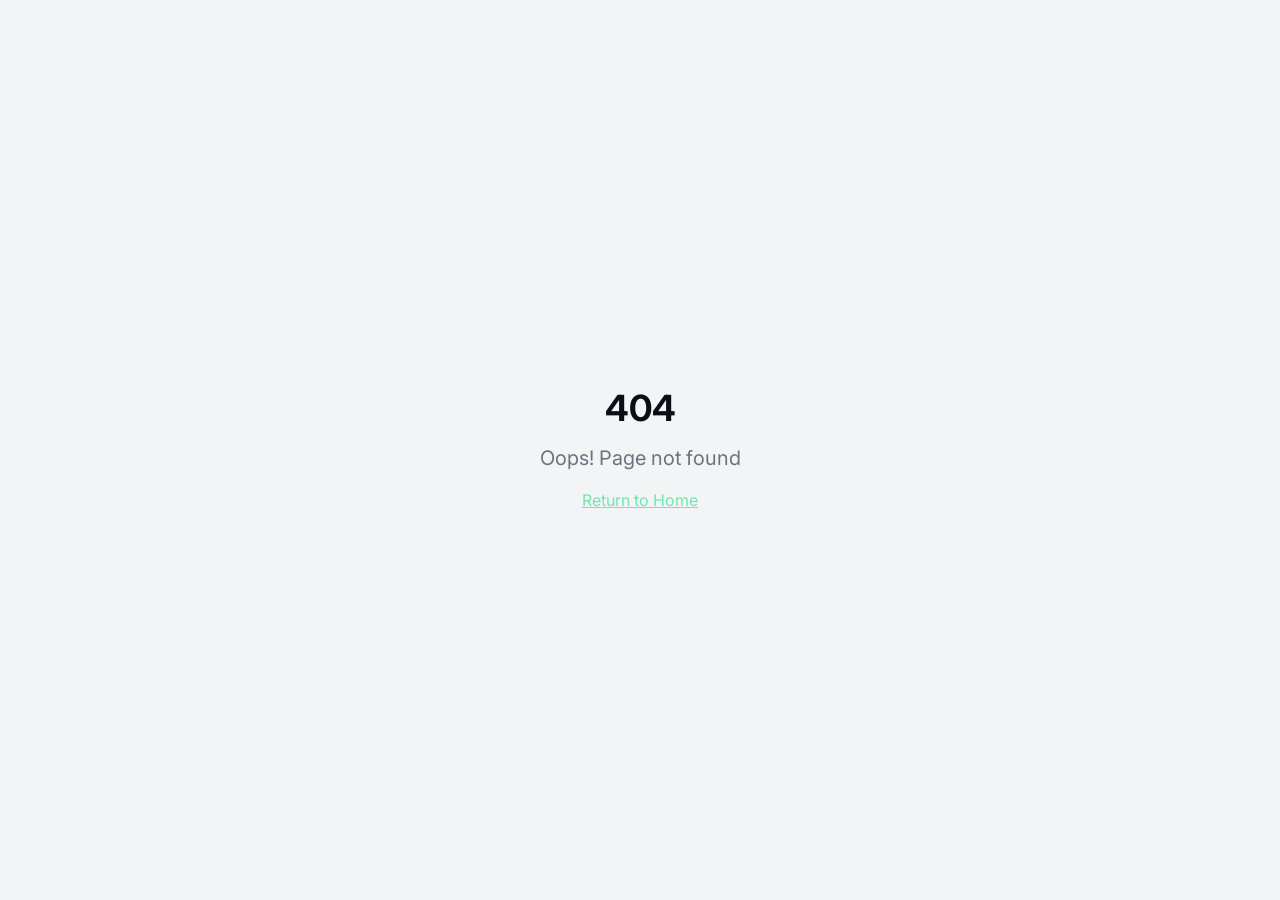
<file: index.html>
<!doctype html>
<html lang="en">
  <head>
    <meta charset="UTF-8" />
    <meta name="viewport" content="width=device-width, initial-scale=1.0" />
    <link rel="icon" type="image/png" href="/favicon.png" />
    <title>Contriqx AI - Trusted AI Solutions</title>
    <meta name="description" content="Contriqx AI is your trusted AI-first service company. We offer consultation, implementation, and training for responsible AI solutions." />
    <meta name="author" content="Contriqx AI" />

    <meta property="og:title" content="Contriqx AI - Trusted AI Solutions" />
    <meta property="og:description" content="Your AI-first service partner for consultation, implementation, and training." />
    <meta property="og:type" content="website" />
    <meta property="og:image" content="/favicon.png" />
    <meta property="og:url" content="https://contriqx-ai-hub.lovable.app" />

    <meta name="twitter:card" content="summary_large_image" />
    <meta name="twitter:site" content="@ContriqxAI" />
    <meta name="twitter:image" content="/favicon.png" />
    <script type="module" crossorigin src="/assets/index-BVtnJtMd.js"></script>
    <link rel="stylesheet" crossorigin href="/assets/index-Dcm9pDXP.css">
  </head>

  <body>
    <div id="root"></div>
  </body>
</html>
</file>
<file: assets/index-Dcm9pDXP.css>
@import"https://fonts.googleapis.com/css2?family=Inter:wght@300;400;500;600;700&display=swap";*,:before,:after{--tw-border-spacing-x: 0;--tw-border-spacing-y: 0;--tw-translate-x: 0;--tw-translate-y: 0;--tw-rotate: 0;--tw-skew-x: 0;--tw-skew-y: 0;--tw-scale-x: 1;--tw-scale-y: 1;--tw-pan-x: ;--tw-pan-y: ;--tw-pinch-zoom: ;--tw-scroll-snap-strictness: proximity;--tw-gradient-from-position: ;--tw-gradient-via-position: ;--tw-gradient-to-position: ;--tw-ordinal: ;--tw-slashed-zero: ;--tw-numeric-figure: ;--tw-numeric-spacing: ;--tw-numeric-fraction: ;--tw-ring-inset: ;--tw-ring-offset-width: 0px;--tw-ring-offset-color: #fff;--tw-ring-color: rgb(59 130 246 / .5);--tw-ring-offset-shadow: 0 0 #0000;--tw-ring-shadow: 0 0 #0000;--tw-shadow: 0 0 #0000;--tw-shadow-colored: 0 0 #0000;--tw-blur: ;--tw-brightness: ;--tw-contrast: ;--tw-grayscale: ;--tw-hue-rotate: ;--tw-invert: ;--tw-saturate: ;--tw-sepia: ;--tw-drop-shadow: ;--tw-backdrop-blur: ;--tw-backdrop-brightness: ;--tw-backdrop-contrast: ;--tw-backdrop-grayscale: ;--tw-backdrop-hue-rotate: ;--tw-backdrop-invert: ;--tw-backdrop-opacity: ;--tw-backdrop-saturate: ;--tw-backdrop-sepia: ;--tw-contain-size: ;--tw-contain-layout: ;--tw-contain-paint: ;--tw-contain-style: }::backdrop{--tw-border-spacing-x: 0;--tw-border-spacing-y: 0;--tw-translate-x: 0;--tw-translate-y: 0;--tw-rotate: 0;--tw-skew-x: 0;--tw-skew-y: 0;--tw-scale-x: 1;--tw-scale-y: 1;--tw-pan-x: ;--tw-pan-y: ;--tw-pinch-zoom: ;--tw-scroll-snap-strictness: proximity;--tw-gradient-from-position: ;--tw-gradient-via-position: ;--tw-gradient-to-position: ;--tw-ordinal: ;--tw-slashed-zero: ;--tw-numeric-figure: ;--tw-numeric-spacing: ;--tw-numeric-fraction: ;--tw-ring-inset: ;--tw-ring-offset-width: 0px;--tw-ring-offset-color: #fff;--tw-ring-color: rgb(59 130 246 / .5);--tw-ring-offset-shadow: 0 0 #0000;--tw-ring-shadow: 0 0 #0000;--tw-shadow: 0 0 #0000;--tw-shadow-colored: 0 0 #0000;--tw-blur: ;--tw-brightness: ;--tw-contrast: ;--tw-grayscale: ;--tw-hue-rotate: ;--tw-invert: ;--tw-saturate: ;--tw-sepia: ;--tw-drop-shadow: ;--tw-backdrop-blur: ;--tw-backdrop-brightness: ;--tw-backdrop-contrast: ;--tw-backdrop-grayscale: ;--tw-backdrop-hue-rotate: ;--tw-backdrop-invert: ;--tw-backdrop-opacity: ;--tw-backdrop-saturate: ;--tw-backdrop-sepia: ;--tw-contain-size: ;--tw-contain-layout: ;--tw-contain-paint: ;--tw-contain-style: }*,:before,:after{box-sizing:border-box;border-width:0;border-style:solid;border-color:#e5e7eb}:before,:after{--tw-content: ""}html,:host{line-height:1.5;-webkit-text-size-adjust:100%;-moz-tab-size:4;-o-tab-size:4;tab-size:4;font-family:Inter,system-ui,sans-serif;font-feature-settings:normal;font-variation-settings:normal;-webkit-tap-highlight-color:transparent}body{margin:0;line-height:inherit}hr{height:0;color:inherit;border-top-width:1px}abbr:where([title]){-webkit-text-decoration:underline dotted;text-decoration:underline dotted}h1,h2,h3,h4,h5,h6{font-size:inherit;font-weight:inherit}a{color:inherit;text-decoration:inherit}b,strong{font-weight:bolder}code,kbd,samp,pre{font-family:ui-monospace,SFMono-Regular,Menlo,Monaco,Consolas,Liberation Mono,Courier New,monospace;font-feature-settings:normal;font-variation-settings:normal;font-size:1em}small{font-size:80%}sub,sup{font-size:75%;line-height:0;position:relative;vertical-align:baseline}sub{bottom:-.25em}sup{top:-.5em}table{text-indent:0;border-color:inherit;border-collapse:collapse}button,input,optgroup,select,textarea{font-family:inherit;font-feature-settings:inherit;font-variation-settings:inherit;font-size:100%;font-weight:inherit;line-height:inherit;letter-spacing:inherit;color:inherit;margin:0;padding:0}button,select{text-transform:none}button,input:where([type=button]),input:where([type=reset]),input:where([type=submit]){-webkit-appearance:button;background-color:transparent;background-image:none}:-moz-focusring{outline:auto}:-moz-ui-invalid{box-shadow:none}progress{vertical-align:baseline}::-webkit-inner-spin-button,::-webkit-outer-spin-button{height:auto}[type=search]{-webkit-appearance:textfield;outline-offset:-2px}::-webkit-search-decoration{-webkit-appearance:none}::-webkit-file-upload-button{-webkit-appearance:button;font:inherit}summary{display:list-item}blockquote,dl,dd,h1,h2,h3,h4,h5,h6,hr,figure,p,pre{margin:0}fieldset{margin:0;padding:0}legend{padding:0}ol,ul,menu{list-style:none;margin:0;padding:0}dialog{padding:0}textarea{resize:vertical}input::-moz-placeholder,textarea::-moz-placeholder{opacity:1;color:#9ca3af}input::placeholder,textarea::placeholder{opacity:1;color:#9ca3af}button,[role=button]{cursor:pointer}:disabled{cursor:default}img,svg,video,canvas,audio,iframe,embed,object{display:block;vertical-align:middle}img,video{max-width:100%;height:auto}[hidden]:where(:not([hidden=until-found])){display:none}:root{--background: 0 0% 100%;--foreground: 220 30% 6%;--card: 0 0% 100%;--card-foreground: 220 30% 6%;--popover: 0 0% 100%;--popover-foreground: 220 30% 6%;--primary: 151 72% 67%;--primary-foreground: 220 30% 6%;--secondary: 251 100% 68%;--secondary-foreground: 0 0% 100%;--muted: 220 14% 96%;--muted-foreground: 220 9% 46%;--accent: 166 76% 85%;--accent-foreground: 220 30% 6%;--destructive: 0 84% 60%;--destructive-foreground: 0 0% 100%;--border: 220 13% 91%;--input: 220 13% 91%;--ring: 151 72% 67%;--radius: .75rem;--navy: 220 30% 6%;--navy-light: 220 26% 14%;--slate: 220 9% 46%;--mint: 151 72% 67%;--mint-glow: 151 80% 75%;--purple: 251 100% 68%;--purple-glow: 251 100% 75%;--lavender: 260 60% 90%;--surface: 220 20% 98%;--gradient-hero: linear-gradient(135deg, hsl(220 30% 6%) 0%, hsl(220 26% 14%) 100%);--gradient-accent: linear-gradient(135deg, hsl(151 72% 67%) 0%, hsl(166 76% 85%) 100%);--gradient-text: linear-gradient(135deg, hsl(151 72% 67%) 0%, hsl(251 100% 68%) 100%);--shadow-sm: 0 1px 2px 0 hsl(220 30% 6% / .05);--shadow-md: 0 4px 6px -1px hsl(220 30% 6% / .1);--shadow-lg: 0 10px 25px -5px hsl(220 30% 6% / .1);--shadow-glow: 0 0 40px hsl(151 72% 67% / .2);--sidebar-background: 0 0% 98%;--sidebar-foreground: 220 30% 6%;--sidebar-primary: 151 72% 67%;--sidebar-primary-foreground: 220 30% 6%;--sidebar-accent: 240 4.8% 95.9%;--sidebar-accent-foreground: 220 30% 6%;--sidebar-border: 220 13% 91%;--sidebar-ring: 151 72% 67%}.dark{--background: 220 30% 6%;--foreground: 151 72% 67%;--card: 220 30% 8%;--card-foreground: 151 72% 67%;--popover: 220 30% 8%;--popover-foreground: 151 72% 67%;--primary: 151 72% 67%;--primary-foreground: 220 30% 6%;--secondary: 251 100% 68%;--secondary-foreground: 0 0% 100%;--muted: 220 26% 14%;--muted-foreground: 220 9% 60%;--accent: 166 76% 85%;--accent-foreground: 220 30% 6%;--destructive: 0 62% 30%;--destructive-foreground: 0 0% 100%;--border: 220 26% 18%;--input: 220 26% 18%;--ring: 151 72% 67%;--sidebar-background: 220 30% 8%;--sidebar-foreground: 220 14% 96%;--sidebar-primary: 151 72% 67%;--sidebar-primary-foreground: 220 30% 6%;--sidebar-accent: 220 26% 14%;--sidebar-accent-foreground: 220 14% 96%;--sidebar-border: 220 26% 18%;--sidebar-ring: 151 72% 67%}*{border-color:hsl(var(--border))}html{scroll-behavior:smooth}body{background-color:hsl(var(--background));font-family:Inter,system-ui,sans-serif;color:hsl(var(--foreground));-webkit-font-smoothing:antialiased;-moz-osx-font-smoothing:grayscale;font-family:Inter,sans-serif}.container{width:100%;margin-right:auto;margin-left:auto;padding-right:2rem;padding-left:2rem}@media (min-width: 1400px){.container{max-width:1400px}}.sr-only{position:absolute;width:1px;height:1px;padding:0;margin:-1px;overflow:hidden;clip:rect(0,0,0,0);white-space:nowrap;border-width:0}.pointer-events-none{pointer-events:none}.pointer-events-auto{pointer-events:auto}.visible{visibility:visible}.invisible{visibility:hidden}.fixed{position:fixed}.absolute{position:absolute}.relative{position:relative}.inset-0{top:0;right:0;bottom:0;left:0}.inset-x-0{left:0;right:0}.inset-y-0{top:0;bottom:0}.-bottom-12{bottom:-3rem}.-left-12{left:-3rem}.-right-12{right:-3rem}.-top-12{top:-3rem}.bottom-0{bottom:0}.bottom-1\/4{bottom:25%}.left-0{left:0}.left-1{left:.25rem}.left-1\/2{left:50%}.left-1\/4{left:25%}.left-2{left:.5rem}.left-\[50\%\]{left:50%}.right-0{right:0}.right-1{right:.25rem}.right-1\/4{right:25%}.right-2{right:.5rem}.right-3{right:.75rem}.right-4{right:1rem}.top-0{top:0}.top-1\.5{top:.375rem}.top-1\/2{top:50%}.top-1\/4{top:25%}.top-2{top:.5rem}.top-3\.5{top:.875rem}.top-4{top:1rem}.top-\[1px\]{top:1px}.top-\[50\%\]{top:50%}.top-\[60\%\]{top:60%}.top-full{top:100%}.z-10{z-index:10}.z-20{z-index:20}.z-50{z-index:50}.z-\[100\]{z-index:100}.z-\[1\]{z-index:1}.-mx-1{margin-left:-.25rem;margin-right:-.25rem}.mx-2{margin-left:.5rem;margin-right:.5rem}.mx-3\.5{margin-left:.875rem;margin-right:.875rem}.mx-auto{margin-left:auto;margin-right:auto}.my-0\.5{margin-top:.125rem;margin-bottom:.125rem}.my-1{margin-top:.25rem;margin-bottom:.25rem}.-ml-2{margin-left:-.5rem}.-ml-4{margin-left:-1rem}.-mt-4{margin-top:-1rem}.mb-1{margin-bottom:.25rem}.mb-10{margin-bottom:2.5rem}.mb-12{margin-bottom:3rem}.mb-16{margin-bottom:4rem}.mb-2{margin-bottom:.5rem}.mb-3{margin-bottom:.75rem}.mb-4{margin-bottom:1rem}.mb-6{margin-bottom:1.5rem}.mb-8{margin-bottom:2rem}.ml-1{margin-left:.25rem}.ml-2{margin-left:.5rem}.ml-auto{margin-left:auto}.mr-2{margin-right:.5rem}.mt-1\.5{margin-top:.375rem}.mt-12{margin-top:3rem}.mt-2{margin-top:.5rem}.mt-20{margin-top:5rem}.mt-24{margin-top:6rem}.mt-3{margin-top:.75rem}.mt-4{margin-top:1rem}.mt-6{margin-top:1.5rem}.mt-8{margin-top:2rem}.mt-auto{margin-top:auto}.block{display:block}.inline-block{display:inline-block}.flex{display:flex}.inline-flex{display:inline-flex}.table{display:table}.grid{display:grid}.hidden{display:none}.aspect-square{aspect-ratio:1 / 1}.aspect-video{aspect-ratio:16 / 9}.size-4{width:1rem;height:1rem}.h-1\.5{height:.375rem}.h-10{height:2.5rem}.h-11{height:2.75rem}.h-12{height:3rem}.h-14{height:3.5rem}.h-16{height:4rem}.h-2{height:.5rem}.h-2\.5{height:.625rem}.h-3{height:.75rem}.h-3\.5{height:.875rem}.h-32{height:8rem}.h-4{height:1rem}.h-5{height:1.25rem}.h-6{height:1.5rem}.h-64{height:16rem}.h-7{height:1.75rem}.h-8{height:2rem}.h-80{height:20rem}.h-9{height:2.25rem}.h-\[1px\]{height:1px}.h-\[30px\]{height:30px}.h-\[40px\]{height:40px}.h-\[var\(--radix-navigation-menu-viewport-height\)\]{height:var(--radix-navigation-menu-viewport-height)}.h-\[var\(--radix-select-trigger-height\)\]{height:var(--radix-select-trigger-height)}.h-auto{height:auto}.h-full{height:100%}.h-px{height:1px}.h-svh{height:100svh}.max-h-96{max-height:24rem}.max-h-\[300px\]{max-height:300px}.max-h-screen{max-height:100vh}.min-h-0{min-height:0px}.min-h-\[70vh\]{min-height:70vh}.min-h-\[80px\]{min-height:80px}.min-h-screen{min-height:100vh}.min-h-svh{min-height:100svh}.w-0{width:0px}.w-1{width:.25rem}.w-1\.5{width:.375rem}.w-10{width:2.5rem}.w-11{width:2.75rem}.w-12{width:3rem}.w-14{width:3.5rem}.w-2{width:.5rem}.w-2\.5{width:.625rem}.w-3{width:.75rem}.w-3\.5{width:.875rem}.w-3\/4{width:75%}.w-4{width:1rem}.w-5{width:1.25rem}.w-6{width:1.5rem}.w-64{width:16rem}.w-7{width:1.75rem}.w-72{width:18rem}.w-8{width:2rem}.w-80{width:20rem}.w-9{width:2.25rem}.w-\[--sidebar-width\]{width:var(--sidebar-width)}.w-\[100px\]{width:100px}.w-\[1px\]{width:1px}.w-auto{width:auto}.w-full{width:100%}.w-max{width:-moz-max-content;width:max-content}.w-px{width:1px}.min-w-0{min-width:0px}.min-w-5{min-width:1.25rem}.min-w-\[12rem\]{min-width:12rem}.min-w-\[8rem\]{min-width:8rem}.min-w-\[var\(--radix-select-trigger-width\)\]{min-width:var(--radix-select-trigger-width)}.max-w-2xl{max-width:42rem}.max-w-3xl{max-width:48rem}.max-w-4xl{max-width:56rem}.max-w-5xl{max-width:64rem}.max-w-7xl{max-width:80rem}.max-w-\[--skeleton-width\]{max-width:var(--skeleton-width)}.max-w-lg{max-width:32rem}.max-w-max{max-width:-moz-max-content;max-width:max-content}.max-w-xl{max-width:36rem}.flex-1{flex:1 1 0%}.flex-shrink-0,.shrink-0{flex-shrink:0}.grow{flex-grow:1}.grow-0{flex-grow:0}.basis-full{flex-basis:100%}.caption-bottom{caption-side:bottom}.border-collapse{border-collapse:collapse}.-translate-x-1\/2{--tw-translate-x: -50%;transform:translate(var(--tw-translate-x),var(--tw-translate-y)) rotate(var(--tw-rotate)) skew(var(--tw-skew-x)) skewY(var(--tw-skew-y)) scaleX(var(--tw-scale-x)) scaleY(var(--tw-scale-y))}.-translate-x-px{--tw-translate-x: -1px;transform:translate(var(--tw-translate-x),var(--tw-translate-y)) rotate(var(--tw-rotate)) skew(var(--tw-skew-x)) skewY(var(--tw-skew-y)) scaleX(var(--tw-scale-x)) scaleY(var(--tw-scale-y))}.-translate-y-1\/2{--tw-translate-y: -50%;transform:translate(var(--tw-translate-x),var(--tw-translate-y)) rotate(var(--tw-rotate)) skew(var(--tw-skew-x)) skewY(var(--tw-skew-y)) scaleX(var(--tw-scale-x)) scaleY(var(--tw-scale-y))}.translate-x-\[-50\%\]{--tw-translate-x: -50%;transform:translate(var(--tw-translate-x),var(--tw-translate-y)) rotate(var(--tw-rotate)) skew(var(--tw-skew-x)) skewY(var(--tw-skew-y)) scaleX(var(--tw-scale-x)) scaleY(var(--tw-scale-y))}.translate-x-px{--tw-translate-x: 1px;transform:translate(var(--tw-translate-x),var(--tw-translate-y)) rotate(var(--tw-rotate)) skew(var(--tw-skew-x)) skewY(var(--tw-skew-y)) scaleX(var(--tw-scale-x)) scaleY(var(--tw-scale-y))}.translate-y-\[-50\%\]{--tw-translate-y: -50%;transform:translate(var(--tw-translate-x),var(--tw-translate-y)) rotate(var(--tw-rotate)) skew(var(--tw-skew-x)) skewY(var(--tw-skew-y)) scaleX(var(--tw-scale-x)) scaleY(var(--tw-scale-y))}.rotate-45{--tw-rotate: 45deg;transform:translate(var(--tw-translate-x),var(--tw-translate-y)) rotate(var(--tw-rotate)) skew(var(--tw-skew-x)) skewY(var(--tw-skew-y)) scaleX(var(--tw-scale-x)) scaleY(var(--tw-scale-y))}.rotate-90{--tw-rotate: 90deg;transform:translate(var(--tw-translate-x),var(--tw-translate-y)) rotate(var(--tw-rotate)) skew(var(--tw-skew-x)) skewY(var(--tw-skew-y)) scaleX(var(--tw-scale-x)) scaleY(var(--tw-scale-y))}.transform{transform:translate(var(--tw-translate-x),var(--tw-translate-y)) rotate(var(--tw-rotate)) skew(var(--tw-skew-x)) skewY(var(--tw-skew-y)) scaleX(var(--tw-scale-x)) scaleY(var(--tw-scale-y))}@keyframes pulse{50%{opacity:.5}}.animate-pulse{animation:pulse 2s cubic-bezier(.4,0,.6,1) infinite}@keyframes spin{to{transform:rotate(360deg)}}.animate-spin{animation:spin 1s linear infinite}.cursor-default{cursor:default}.cursor-pointer{cursor:pointer}.touch-none{touch-action:none}.select-none{-webkit-user-select:none;-moz-user-select:none;user-select:none}.resize-none{resize:none}.list-inside{list-style-position:inside}.list-decimal{list-style-type:decimal}.list-disc{list-style-type:disc}.list-none{list-style-type:none}.flex-row{flex-direction:row}.flex-col{flex-direction:column}.flex-col-reverse{flex-direction:column-reverse}.flex-wrap{flex-wrap:wrap}.items-start{align-items:flex-start}.items-end{align-items:flex-end}.items-center{align-items:center}.items-stretch{align-items:stretch}.justify-center{justify-content:center}.justify-between{justify-content:space-between}.gap-1{gap:.25rem}.gap-1\.5{gap:.375rem}.gap-16{gap:4rem}.gap-2{gap:.5rem}.gap-3{gap:.75rem}.gap-4{gap:1rem}.gap-5{gap:1.25rem}.gap-6{gap:1.5rem}.gap-8{gap:2rem}.space-x-1>:not([hidden])~:not([hidden]){--tw-space-x-reverse: 0;margin-right:calc(.25rem * var(--tw-space-x-reverse));margin-left:calc(.25rem * calc(1 - var(--tw-space-x-reverse)))}.space-x-4>:not([hidden])~:not([hidden]){--tw-space-x-reverse: 0;margin-right:calc(1rem * var(--tw-space-x-reverse));margin-left:calc(1rem * calc(1 - var(--tw-space-x-reverse)))}.space-y-1>:not([hidden])~:not([hidden]){--tw-space-y-reverse: 0;margin-top:calc(.25rem * calc(1 - var(--tw-space-y-reverse)));margin-bottom:calc(.25rem * var(--tw-space-y-reverse))}.space-y-1\.5>:not([hidden])~:not([hidden]){--tw-space-y-reverse: 0;margin-top:calc(.375rem * calc(1 - var(--tw-space-y-reverse)));margin-bottom:calc(.375rem * var(--tw-space-y-reverse))}.space-y-16>:not([hidden])~:not([hidden]){--tw-space-y-reverse: 0;margin-top:calc(4rem * calc(1 - var(--tw-space-y-reverse)));margin-bottom:calc(4rem * var(--tw-space-y-reverse))}.space-y-2>:not([hidden])~:not([hidden]){--tw-space-y-reverse: 0;margin-top:calc(.5rem * calc(1 - var(--tw-space-y-reverse)));margin-bottom:calc(.5rem * var(--tw-space-y-reverse))}.space-y-3>:not([hidden])~:not([hidden]){--tw-space-y-reverse: 0;margin-top:calc(.75rem * calc(1 - var(--tw-space-y-reverse)));margin-bottom:calc(.75rem * var(--tw-space-y-reverse))}.space-y-4>:not([hidden])~:not([hidden]){--tw-space-y-reverse: 0;margin-top:calc(1rem * calc(1 - var(--tw-space-y-reverse)));margin-bottom:calc(1rem * var(--tw-space-y-reverse))}.space-y-6>:not([hidden])~:not([hidden]){--tw-space-y-reverse: 0;margin-top:calc(1.5rem * calc(1 - var(--tw-space-y-reverse)));margin-bottom:calc(1.5rem * var(--tw-space-y-reverse))}.overflow-auto{overflow:auto}.overflow-hidden{overflow:hidden}.overflow-y-auto{overflow-y:auto}.overflow-x-hidden{overflow-x:hidden}.whitespace-nowrap{white-space:nowrap}.break-words{overflow-wrap:break-word}.rounded-2xl{border-radius:1rem}.rounded-\[2px\]{border-radius:2px}.rounded-\[inherit\]{border-radius:inherit}.rounded-full{border-radius:9999px}.rounded-lg{border-radius:var(--radius)}.rounded-md{border-radius:calc(var(--radius) - 2px)}.rounded-sm{border-radius:calc(var(--radius) - 4px)}.rounded-xl{border-radius:.75rem}.rounded-t-\[10px\]{border-top-left-radius:10px;border-top-right-radius:10px}.rounded-tl-sm{border-top-left-radius:calc(var(--radius) - 4px)}.border{border-width:1px}.border-0{border-width:0px}.border-2{border-width:2px}.border-\[1\.5px\]{border-width:1.5px}.border-y{border-top-width:1px;border-bottom-width:1px}.border-b{border-bottom-width:1px}.border-l{border-left-width:1px}.border-l-2{border-left-width:2px}.border-r{border-right-width:1px}.border-t{border-top-width:1px}.border-dashed{border-style:dashed}.border-\[--color-border\]{border-color:var(--color-border)}.border-border{border-color:hsl(var(--border))}.border-border\/50{border-color:hsl(var(--border) / .5)}.border-destructive{border-color:hsl(var(--destructive))}.border-destructive\/50{border-color:hsl(var(--destructive) / .5)}.border-green-500\/20{border-color:#22c55e33}.border-input{border-color:hsl(var(--input))}.border-navy{border-color:hsl(var(--navy))}.border-primary{border-color:hsl(var(--primary))}.border-sidebar-border{border-color:hsl(var(--sidebar-border))}.border-transparent{border-color:transparent}.border-white{--tw-border-opacity: 1;border-color:rgb(255 255 255 / var(--tw-border-opacity, 1))}.border-white\/10{border-color:#ffffff1a}.border-l-transparent{border-left-color:transparent}.border-t-transparent{border-top-color:transparent}.bg-\[\#0f172a\]{--tw-bg-opacity: 1;background-color:rgb(15 23 42 / var(--tw-bg-opacity, 1))}.bg-\[--color-bg\]{background-color:var(--color-bg)}.bg-accent{background-color:hsl(var(--accent))}.bg-background{background-color:hsl(var(--background))}.bg-black{--tw-bg-opacity: 1;background-color:rgb(0 0 0 / var(--tw-bg-opacity, 1))}.bg-black\/80{background-color:#000c}.bg-border{background-color:hsl(var(--border))}.bg-card{background-color:hsl(var(--card))}.bg-destructive{background-color:hsl(var(--destructive))}.bg-foreground{background-color:hsl(var(--foreground))}.bg-green-500\/10{background-color:#22c55e1a}.bg-mint{background-color:hsl(var(--mint))}.bg-mint\/15{background-color:hsl(var(--mint) / .15)}.bg-muted{background-color:hsl(var(--muted))}.bg-muted\/30{background-color:hsl(var(--muted) / .3)}.bg-muted\/50{background-color:hsl(var(--muted) / .5)}.bg-navy{background-color:hsl(var(--navy))}.bg-popover{background-color:hsl(var(--popover))}.bg-primary{background-color:hsl(var(--primary))}.bg-secondary{background-color:hsl(var(--secondary))}.bg-sidebar{background-color:hsl(var(--sidebar-background))}.bg-sidebar-border{background-color:hsl(var(--sidebar-border))}.bg-surface{background-color:hsl(var(--surface))}.bg-transparent{background-color:transparent}.bg-white{--tw-bg-opacity: 1;background-color:rgb(255 255 255 / var(--tw-bg-opacity, 1))}.bg-gradient-to-t{background-image:linear-gradient(to top,var(--tw-gradient-stops))}.from-background{--tw-gradient-from: hsl(var(--background)) var(--tw-gradient-from-position);--tw-gradient-to: hsl(var(--background) / 0) var(--tw-gradient-to-position);--tw-gradient-stops: var(--tw-gradient-from), var(--tw-gradient-to)}.to-transparent{--tw-gradient-to: transparent var(--tw-gradient-to-position)}.fill-current{fill:currentColor}.p-0{padding:0}.p-1{padding:.25rem}.p-2{padding:.5rem}.p-3{padding:.75rem}.p-4{padding:1rem}.p-6{padding:1.5rem}.p-8{padding:2rem}.p-\[1px\]{padding:1px}.px-1{padding-left:.25rem;padding-right:.25rem}.px-10{padding-left:2.5rem;padding-right:2.5rem}.px-2{padding-left:.5rem;padding-right:.5rem}.px-2\.5{padding-left:.625rem;padding-right:.625rem}.px-3{padding-left:.75rem;padding-right:.75rem}.px-4{padding-left:1rem;padding-right:1rem}.px-5{padding-left:1.25rem;padding-right:1.25rem}.px-6{padding-left:1.5rem;padding-right:1.5rem}.px-8{padding-left:2rem;padding-right:2rem}.py-0\.5{padding-top:.125rem;padding-bottom:.125rem}.py-1{padding-top:.25rem;padding-bottom:.25rem}.py-1\.5{padding-top:.375rem;padding-bottom:.375rem}.py-12{padding-top:3rem;padding-bottom:3rem}.py-16{padding-top:4rem;padding-bottom:4rem}.py-2{padding-top:.5rem;padding-bottom:.5rem}.py-20{padding-top:5rem;padding-bottom:5rem}.py-24{padding-top:6rem;padding-bottom:6rem}.py-3{padding-top:.75rem;padding-bottom:.75rem}.py-4{padding-top:1rem;padding-bottom:1rem}.py-6{padding-top:1.5rem;padding-bottom:1.5rem}.pb-3{padding-bottom:.75rem}.pb-4{padding-bottom:1rem}.pl-2\.5{padding-left:.625rem}.pl-4{padding-left:1rem}.pl-6{padding-left:1.5rem}.pl-8{padding-left:2rem}.pr-2{padding-right:.5rem}.pr-2\.5{padding-right:.625rem}.pr-8{padding-right:2rem}.pt-0{padding-top:0}.pt-1{padding-top:.25rem}.pt-16{padding-top:4rem}.pt-3{padding-top:.75rem}.pt-4{padding-top:1rem}.text-left{text-align:left}.text-center{text-align:center}.align-middle{vertical-align:middle}.font-mono{font-family:ui-monospace,SFMono-Regular,Menlo,Monaco,Consolas,Liberation Mono,Courier New,monospace}.text-2xl{font-size:1.5rem;line-height:2rem}.text-3xl{font-size:1.875rem;line-height:2.25rem}.text-4xl{font-size:2.25rem;line-height:2.5rem}.text-\[0\.8rem\]{font-size:.8rem}.text-base{font-size:1rem;line-height:1.5rem}.text-lg{font-size:1.125rem;line-height:1.75rem}.text-sm{font-size:.875rem;line-height:1.25rem}.text-xl{font-size:1.25rem;line-height:1.75rem}.text-xs{font-size:.75rem;line-height:1rem}.font-bold{font-weight:700}.font-extrabold{font-weight:800}.font-medium{font-weight:500}.font-normal{font-weight:400}.font-semibold{font-weight:600}.uppercase{text-transform:uppercase}.italic{font-style:italic}.tabular-nums{--tw-numeric-spacing: tabular-nums;font-variant-numeric:var(--tw-ordinal) var(--tw-slashed-zero) var(--tw-numeric-figure) var(--tw-numeric-spacing) var(--tw-numeric-fraction)}.leading-none{line-height:1}.leading-relaxed{line-height:1.625}.leading-tight{line-height:1.25}.tracking-tight{letter-spacing:-.025em}.tracking-wide{letter-spacing:.025em}.tracking-widest{letter-spacing:.1em}.text-\[\#531E6F\]{--tw-text-opacity: 1;color:rgb(83 30 111 / var(--tw-text-opacity, 1))}.text-accent-foreground{color:hsl(var(--accent-foreground))}.text-black{--tw-text-opacity: 1;color:rgb(0 0 0 / var(--tw-text-opacity, 1))}.text-card-foreground{color:hsl(var(--card-foreground))}.text-current{color:currentColor}.text-destructive{color:hsl(var(--destructive))}.text-destructive-foreground{color:hsl(var(--destructive-foreground))}.text-foreground{color:hsl(var(--foreground))}.text-foreground\/50{color:hsl(var(--foreground) / .5)}.text-foreground\/70{color:hsl(var(--foreground) / .7)}.text-foreground\/80{color:hsl(var(--foreground) / .8)}.text-green-500{--tw-text-opacity: 1;color:rgb(34 197 94 / var(--tw-text-opacity, 1))}.text-muted-foreground{color:hsl(var(--muted-foreground))}.text-muted-foreground\/70{color:hsl(var(--muted-foreground) / .7)}.text-navy{color:hsl(var(--navy))}.text-popover-foreground{color:hsl(var(--popover-foreground))}.text-primary{color:hsl(var(--primary))}.text-primary-foreground{color:hsl(var(--primary-foreground))}.text-primary-foreground\/80{color:hsl(var(--primary-foreground) / .8)}.text-secondary-foreground{color:hsl(var(--secondary-foreground))}.text-sidebar-foreground{color:hsl(var(--sidebar-foreground))}.text-sidebar-foreground\/70{color:hsl(var(--sidebar-foreground) / .7)}.text-white{--tw-text-opacity: 1;color:rgb(255 255 255 / var(--tw-text-opacity, 1))}.text-white\/80{color:#fffc}.underline{text-decoration-line:underline}.underline-offset-4{text-underline-offset:4px}.opacity-0{opacity:0}.opacity-50{opacity:.5}.opacity-60{opacity:.6}.opacity-70{opacity:.7}.opacity-90{opacity:.9}.opacity-\[0\.02\]{opacity:.02}.shadow-\[0_0_0_1px_hsl\(var\(--sidebar-border\)\)\]{--tw-shadow: 0 0 0 1px hsl(var(--sidebar-border));--tw-shadow-colored: 0 0 0 1px var(--tw-shadow-color);box-shadow:var(--tw-ring-offset-shadow, 0 0 #0000),var(--tw-ring-shadow, 0 0 #0000),var(--tw-shadow)}.shadow-lg{--tw-shadow: 0 10px 15px -3px rgb(0 0 0 / .1), 0 4px 6px -4px rgb(0 0 0 / .1);--tw-shadow-colored: 0 10px 15px -3px var(--tw-shadow-color), 0 4px 6px -4px var(--tw-shadow-color);box-shadow:var(--tw-ring-offset-shadow, 0 0 #0000),var(--tw-ring-shadow, 0 0 #0000),var(--tw-shadow)}.shadow-md{--tw-shadow: 0 4px 6px -1px rgb(0 0 0 / .1), 0 2px 4px -2px rgb(0 0 0 / .1);--tw-shadow-colored: 0 4px 6px -1px var(--tw-shadow-color), 0 2px 4px -2px var(--tw-shadow-color);box-shadow:var(--tw-ring-offset-shadow, 0 0 #0000),var(--tw-ring-shadow, 0 0 #0000),var(--tw-shadow)}.shadow-none{--tw-shadow: 0 0 #0000;--tw-shadow-colored: 0 0 #0000;box-shadow:var(--tw-ring-offset-shadow, 0 0 #0000),var(--tw-ring-shadow, 0 0 #0000),var(--tw-shadow)}.shadow-sm{--tw-shadow: 0 1px 2px 0 rgb(0 0 0 / .05);--tw-shadow-colored: 0 1px 2px 0 var(--tw-shadow-color);box-shadow:var(--tw-ring-offset-shadow, 0 0 #0000),var(--tw-ring-shadow, 0 0 #0000),var(--tw-shadow)}.shadow-xl{--tw-shadow: 0 20px 25px -5px rgb(0 0 0 / .1), 0 8px 10px -6px rgb(0 0 0 / .1);--tw-shadow-colored: 0 20px 25px -5px var(--tw-shadow-color), 0 8px 10px -6px var(--tw-shadow-color);box-shadow:var(--tw-ring-offset-shadow, 0 0 #0000),var(--tw-ring-shadow, 0 0 #0000),var(--tw-shadow)}.outline-none{outline:2px solid transparent;outline-offset:2px}.outline{outline-style:solid}.ring-0{--tw-ring-offset-shadow: var(--tw-ring-inset) 0 0 0 var(--tw-ring-offset-width) var(--tw-ring-offset-color);--tw-ring-shadow: var(--tw-ring-inset) 0 0 0 calc(0px + var(--tw-ring-offset-width)) var(--tw-ring-color);box-shadow:var(--tw-ring-offset-shadow),var(--tw-ring-shadow),var(--tw-shadow, 0 0 #0000)}.ring-2{--tw-ring-offset-shadow: var(--tw-ring-inset) 0 0 0 var(--tw-ring-offset-width) var(--tw-ring-offset-color);--tw-ring-shadow: var(--tw-ring-inset) 0 0 0 calc(2px + var(--tw-ring-offset-width)) var(--tw-ring-color);box-shadow:var(--tw-ring-offset-shadow),var(--tw-ring-shadow),var(--tw-shadow, 0 0 #0000)}.ring-ring{--tw-ring-color: hsl(var(--ring))}.ring-sidebar-ring{--tw-ring-color: hsl(var(--sidebar-ring))}.ring-offset-background{--tw-ring-offset-color: hsl(var(--background))}.blur-3xl{--tw-blur: blur(64px);filter:var(--tw-blur) var(--tw-brightness) var(--tw-contrast) var(--tw-grayscale) var(--tw-hue-rotate) var(--tw-invert) var(--tw-saturate) var(--tw-sepia) var(--tw-drop-shadow)}.filter{filter:var(--tw-blur) var(--tw-brightness) var(--tw-contrast) var(--tw-grayscale) var(--tw-hue-rotate) var(--tw-invert) var(--tw-saturate) var(--tw-sepia) var(--tw-drop-shadow)}.backdrop-blur-lg{--tw-backdrop-blur: blur(16px);-webkit-backdrop-filter:var(--tw-backdrop-blur) var(--tw-backdrop-brightness) var(--tw-backdrop-contrast) var(--tw-backdrop-grayscale) var(--tw-backdrop-hue-rotate) var(--tw-backdrop-invert) var(--tw-backdrop-opacity) var(--tw-backdrop-saturate) var(--tw-backdrop-sepia);backdrop-filter:var(--tw-backdrop-blur) var(--tw-backdrop-brightness) var(--tw-backdrop-contrast) var(--tw-backdrop-grayscale) var(--tw-backdrop-hue-rotate) var(--tw-backdrop-invert) var(--tw-backdrop-opacity) var(--tw-backdrop-saturate) var(--tw-backdrop-sepia)}.backdrop-blur-sm{--tw-backdrop-blur: blur(4px);-webkit-backdrop-filter:var(--tw-backdrop-blur) var(--tw-backdrop-brightness) var(--tw-backdrop-contrast) var(--tw-backdrop-grayscale) var(--tw-backdrop-hue-rotate) var(--tw-backdrop-invert) var(--tw-backdrop-opacity) var(--tw-backdrop-saturate) var(--tw-backdrop-sepia);backdrop-filter:var(--tw-backdrop-blur) var(--tw-backdrop-brightness) var(--tw-backdrop-contrast) var(--tw-backdrop-grayscale) var(--tw-backdrop-hue-rotate) var(--tw-backdrop-invert) var(--tw-backdrop-opacity) var(--tw-backdrop-saturate) var(--tw-backdrop-sepia)}.transition{transition-property:color,background-color,border-color,text-decoration-color,fill,stroke,opacity,box-shadow,transform,filter,-webkit-backdrop-filter;transition-property:color,background-color,border-color,text-decoration-color,fill,stroke,opacity,box-shadow,transform,filter,backdrop-filter;transition-property:color,background-color,border-color,text-decoration-color,fill,stroke,opacity,box-shadow,transform,filter,backdrop-filter,-webkit-backdrop-filter;transition-timing-function:cubic-bezier(.4,0,.2,1);transition-duration:.15s}.transition-\[left\,right\,width\]{transition-property:left,right,width;transition-timing-function:cubic-bezier(.4,0,.2,1);transition-duration:.15s}.transition-\[margin\,opa\]{transition-property:margin,opa;transition-timing-function:cubic-bezier(.4,0,.2,1);transition-duration:.15s}.transition-\[width\,height\,padding\]{transition-property:width,height,padding;transition-timing-function:cubic-bezier(.4,0,.2,1);transition-duration:.15s}.transition-\[width\]{transition-property:width;transition-timing-function:cubic-bezier(.4,0,.2,1);transition-duration:.15s}.transition-all{transition-property:all;transition-timing-function:cubic-bezier(.4,0,.2,1);transition-duration:.15s}.transition-colors{transition-property:color,background-color,border-color,text-decoration-color,fill,stroke;transition-timing-function:cubic-bezier(.4,0,.2,1);transition-duration:.15s}.transition-opacity{transition-property:opacity;transition-timing-function:cubic-bezier(.4,0,.2,1);transition-duration:.15s}.transition-transform{transition-property:transform;transition-timing-function:cubic-bezier(.4,0,.2,1);transition-duration:.15s}.duration-1000{transition-duration:1s}.duration-200{transition-duration:.2s}.duration-300{transition-duration:.3s}.ease-in-out{transition-timing-function:cubic-bezier(.4,0,.2,1)}.ease-linear{transition-timing-function:linear}@keyframes enter{0%{opacity:var(--tw-enter-opacity, 1);transform:translate3d(var(--tw-enter-translate-x, 0),var(--tw-enter-translate-y, 0),0) scale3d(var(--tw-enter-scale, 1),var(--tw-enter-scale, 1),var(--tw-enter-scale, 1)) rotate(var(--tw-enter-rotate, 0))}}@keyframes exit{to{opacity:var(--tw-exit-opacity, 1);transform:translate3d(var(--tw-exit-translate-x, 0),var(--tw-exit-translate-y, 0),0) scale3d(var(--tw-exit-scale, 1),var(--tw-exit-scale, 1),var(--tw-exit-scale, 1)) rotate(var(--tw-exit-rotate, 0))}}.animate-in{animation-name:enter;animation-duration:.15s;--tw-enter-opacity: initial;--tw-enter-scale: initial;--tw-enter-rotate: initial;--tw-enter-translate-x: initial;--tw-enter-translate-y: initial}.fade-in-0{--tw-enter-opacity: 0}.fade-in-80{--tw-enter-opacity: .8}.zoom-in-95{--tw-enter-scale: .95}.duration-1000{animation-duration:1s}.duration-200{animation-duration:.2s}.duration-300{animation-duration:.3s}.ease-in-out{animation-timing-function:cubic-bezier(.4,0,.2,1)}.ease-linear{animation-timing-function:linear}.text-gradient{background:var(--gradient-text);-webkit-background-clip:text;-webkit-text-fill-color:transparent;background-clip:text}.bg-gradient-accent{background:var(--gradient-accent)}.shadow-glow{box-shadow:var(--shadow-glow)}.marker\:text-foreground *::marker{color:hsl(var(--foreground))}.marker\:text-foreground::marker{color:hsl(var(--foreground))}.file\:border-0::file-selector-button{border-width:0px}.file\:bg-transparent::file-selector-button{background-color:transparent}.file\:text-sm::file-selector-button{font-size:.875rem;line-height:1.25rem}.file\:font-medium::file-selector-button{font-weight:500}.file\:text-foreground::file-selector-button{color:hsl(var(--foreground))}.placeholder\:text-gray-400::-moz-placeholder{--tw-text-opacity: 1;color:rgb(156 163 175 / var(--tw-text-opacity, 1))}.placeholder\:text-gray-400::placeholder{--tw-text-opacity: 1;color:rgb(156 163 175 / var(--tw-text-opacity, 1))}.placeholder\:text-muted-foreground::-moz-placeholder{color:hsl(var(--muted-foreground))}.placeholder\:text-muted-foreground::placeholder{color:hsl(var(--muted-foreground))}.after\:absolute:after{content:var(--tw-content);position:absolute}.after\:-inset-2:after{content:var(--tw-content);top:-.5rem;right:-.5rem;bottom:-.5rem;left:-.5rem}.after\:inset-y-0:after{content:var(--tw-content);top:0;bottom:0}.after\:left-1\/2:after{content:var(--tw-content);left:50%}.after\:w-1:after{content:var(--tw-content);width:.25rem}.after\:w-\[2px\]:after{content:var(--tw-content);width:2px}.after\:-translate-x-1\/2:after{content:var(--tw-content);--tw-translate-x: -50%;transform:translate(var(--tw-translate-x),var(--tw-translate-y)) rotate(var(--tw-rotate)) skew(var(--tw-skew-x)) skewY(var(--tw-skew-y)) scaleX(var(--tw-scale-x)) scaleY(var(--tw-scale-y))}.first\:rounded-l-md:first-child{border-top-left-radius:calc(var(--radius) - 2px);border-bottom-left-radius:calc(var(--radius) - 2px)}.first\:border-l:first-child{border-left-width:1px}.last\:rounded-r-md:last-child{border-top-right-radius:calc(var(--radius) - 2px);border-bottom-right-radius:calc(var(--radius) - 2px)}.focus-within\:relative:focus-within{position:relative}.focus-within\:z-20:focus-within{z-index:20}.hover\:scale-\[1\.02\]:hover{--tw-scale-x: 1.02;--tw-scale-y: 1.02;transform:translate(var(--tw-translate-x),var(--tw-translate-y)) rotate(var(--tw-rotate)) skew(var(--tw-skew-x)) skewY(var(--tw-skew-y)) scaleX(var(--tw-scale-x)) scaleY(var(--tw-scale-y))}.hover\:gap-3:hover{gap:.75rem}.hover\:border-primary\/30:hover{border-color:hsl(var(--primary) / .3)}.hover\:bg-accent:hover{background-color:hsl(var(--accent))}.hover\:bg-destructive\/80:hover{background-color:hsl(var(--destructive) / .8)}.hover\:bg-destructive\/90:hover{background-color:hsl(var(--destructive) / .9)}.hover\:bg-mint-glow:hover{background-color:hsl(var(--mint-glow))}.hover\:bg-muted:hover{background-color:hsl(var(--muted))}.hover\:bg-muted\/50:hover{background-color:hsl(var(--muted) / .5)}.hover\:bg-navy-light:hover{background-color:hsl(var(--navy-light))}.hover\:bg-navy\/5:hover{background-color:hsl(var(--navy) / .05)}.hover\:bg-primary:hover{background-color:hsl(var(--primary))}.hover\:bg-primary-foreground\/10:hover{background-color:hsl(var(--primary-foreground) / .1)}.hover\:bg-primary\/80:hover{background-color:hsl(var(--primary) / .8)}.hover\:bg-primary\/90:hover{background-color:hsl(var(--primary) / .9)}.hover\:bg-secondary:hover{background-color:hsl(var(--secondary))}.hover\:bg-secondary\/80:hover{background-color:hsl(var(--secondary) / .8)}.hover\:bg-sidebar-accent:hover{background-color:hsl(var(--sidebar-accent))}.hover\:bg-white\/10:hover{background-color:#ffffff1a}.hover\:text-accent-foreground:hover{color:hsl(var(--accent-foreground))}.hover\:text-foreground:hover{color:hsl(var(--foreground))}.hover\:text-muted-foreground:hover{color:hsl(var(--muted-foreground))}.hover\:text-primary-foreground:hover{color:hsl(var(--primary-foreground))}.hover\:text-primary\/90:hover{color:hsl(var(--primary) / .9)}.hover\:text-sidebar-accent-foreground:hover{color:hsl(var(--sidebar-accent-foreground))}.hover\:text-white:hover{--tw-text-opacity: 1;color:rgb(255 255 255 / var(--tw-text-opacity, 1))}.hover\:underline:hover{text-decoration-line:underline}.hover\:opacity-100:hover{opacity:1}.hover\:shadow-\[0_0_0_1px_hsl\(var\(--sidebar-accent\)\)\]:hover{--tw-shadow: 0 0 0 1px hsl(var(--sidebar-accent));--tw-shadow-colored: 0 0 0 1px var(--tw-shadow-color);box-shadow:var(--tw-ring-offset-shadow, 0 0 #0000),var(--tw-ring-shadow, 0 0 #0000),var(--tw-shadow)}.hover\:shadow-lg:hover{--tw-shadow: 0 10px 15px -3px rgb(0 0 0 / .1), 0 4px 6px -4px rgb(0 0 0 / .1);--tw-shadow-colored: 0 10px 15px -3px var(--tw-shadow-color), 0 4px 6px -4px var(--tw-shadow-color);box-shadow:var(--tw-ring-offset-shadow, 0 0 #0000),var(--tw-ring-shadow, 0 0 #0000),var(--tw-shadow)}.hover\:shadow-glow:hover{box-shadow:var(--shadow-glow)}.hover\:after\:bg-sidebar-border:hover:after{content:var(--tw-content);background-color:hsl(var(--sidebar-border))}.focus\:bg-accent:focus{background-color:hsl(var(--accent))}.focus\:bg-primary:focus{background-color:hsl(var(--primary))}.focus\:text-accent-foreground:focus{color:hsl(var(--accent-foreground))}.focus\:text-primary-foreground:focus{color:hsl(var(--primary-foreground))}.focus\:opacity-100:focus{opacity:1}.focus\:outline-none:focus{outline:2px solid transparent;outline-offset:2px}.focus\:ring-2:focus{--tw-ring-offset-shadow: var(--tw-ring-inset) 0 0 0 var(--tw-ring-offset-width) var(--tw-ring-offset-color);--tw-ring-shadow: var(--tw-ring-inset) 0 0 0 calc(2px + var(--tw-ring-offset-width)) var(--tw-ring-color);box-shadow:var(--tw-ring-offset-shadow),var(--tw-ring-shadow),var(--tw-shadow, 0 0 #0000)}.focus\:ring-ring:focus{--tw-ring-color: hsl(var(--ring))}.focus\:ring-offset-2:focus{--tw-ring-offset-width: 2px}.focus-visible\:outline-none:focus-visible{outline:2px solid transparent;outline-offset:2px}.focus-visible\:ring-1:focus-visible{--tw-ring-offset-shadow: var(--tw-ring-inset) 0 0 0 var(--tw-ring-offset-width) var(--tw-ring-offset-color);--tw-ring-shadow: var(--tw-ring-inset) 0 0 0 calc(1px + var(--tw-ring-offset-width)) var(--tw-ring-color);box-shadow:var(--tw-ring-offset-shadow),var(--tw-ring-shadow),var(--tw-shadow, 0 0 #0000)}.focus-visible\:ring-2:focus-visible{--tw-ring-offset-shadow: var(--tw-ring-inset) 0 0 0 var(--tw-ring-offset-width) var(--tw-ring-offset-color);--tw-ring-shadow: var(--tw-ring-inset) 0 0 0 calc(2px + var(--tw-ring-offset-width)) var(--tw-ring-color);box-shadow:var(--tw-ring-offset-shadow),var(--tw-ring-shadow),var(--tw-shadow, 0 0 #0000)}.focus-visible\:ring-ring:focus-visible{--tw-ring-color: hsl(var(--ring))}.focus-visible\:ring-sidebar-ring:focus-visible{--tw-ring-color: hsl(var(--sidebar-ring))}.focus-visible\:ring-offset-1:focus-visible{--tw-ring-offset-width: 1px}.focus-visible\:ring-offset-2:focus-visible{--tw-ring-offset-width: 2px}.focus-visible\:ring-offset-background:focus-visible{--tw-ring-offset-color: hsl(var(--background))}.active\:scale-\[0\.98\]:active{--tw-scale-x: .98;--tw-scale-y: .98;transform:translate(var(--tw-translate-x),var(--tw-translate-y)) rotate(var(--tw-rotate)) skew(var(--tw-skew-x)) skewY(var(--tw-skew-y)) scaleX(var(--tw-scale-x)) scaleY(var(--tw-scale-y))}.active\:bg-sidebar-accent:active{background-color:hsl(var(--sidebar-accent))}.active\:text-sidebar-accent-foreground:active{color:hsl(var(--sidebar-accent-foreground))}.disabled\:pointer-events-none:disabled{pointer-events:none}.disabled\:cursor-not-allowed:disabled{cursor:not-allowed}.disabled\:opacity-50:disabled{opacity:.5}.group\/menu-item:focus-within .group-focus-within\/menu-item\:opacity-100{opacity:1}.group:hover .group-hover\:gap-2{gap:.5rem}.group\/menu-item:hover .group-hover\/menu-item\:opacity-100,.group:hover .group-hover\:opacity-100{opacity:1}.group.destructive .group-\[\.destructive\]\:border-muted\/40{border-color:hsl(var(--muted) / .4)}.group.toaster .group-\[\.toaster\]\:border-border{border-color:hsl(var(--border))}.group.toast .group-\[\.toast\]\:bg-muted{background-color:hsl(var(--muted))}.group.toast .group-\[\.toast\]\:bg-primary{background-color:hsl(var(--primary))}.group.toaster .group-\[\.toaster\]\:bg-background{background-color:hsl(var(--background))}.group.destructive .group-\[\.destructive\]\:text-red-300{--tw-text-opacity: 1;color:rgb(252 165 165 / var(--tw-text-opacity, 1))}.group.toast .group-\[\.toast\]\:text-muted-foreground{color:hsl(var(--muted-foreground))}.group.toast .group-\[\.toast\]\:text-primary-foreground{color:hsl(var(--primary-foreground))}.group.toaster .group-\[\.toaster\]\:text-foreground{color:hsl(var(--foreground))}.group.toaster .group-\[\.toaster\]\:shadow-lg{--tw-shadow: 0 10px 15px -3px rgb(0 0 0 / .1), 0 4px 6px -4px rgb(0 0 0 / .1);--tw-shadow-colored: 0 10px 15px -3px var(--tw-shadow-color), 0 4px 6px -4px var(--tw-shadow-color);box-shadow:var(--tw-ring-offset-shadow, 0 0 #0000),var(--tw-ring-shadow, 0 0 #0000),var(--tw-shadow)}.group.destructive .group-\[\.destructive\]\:hover\:border-destructive\/30:hover{border-color:hsl(var(--destructive) / .3)}.group.destructive .group-\[\.destructive\]\:hover\:bg-destructive:hover{background-color:hsl(var(--destructive))}.group.destructive .group-\[\.destructive\]\:hover\:text-destructive-foreground:hover{color:hsl(var(--destructive-foreground))}.group.destructive .group-\[\.destructive\]\:hover\:text-red-50:hover{--tw-text-opacity: 1;color:rgb(254 242 242 / var(--tw-text-opacity, 1))}.group.destructive .group-\[\.destructive\]\:focus\:ring-destructive:focus{--tw-ring-color: hsl(var(--destructive))}.group.destructive .group-\[\.destructive\]\:focus\:ring-red-400:focus{--tw-ring-opacity: 1;--tw-ring-color: rgb(248 113 113 / var(--tw-ring-opacity, 1))}.group.destructive .group-\[\.destructive\]\:focus\:ring-offset-red-600:focus{--tw-ring-offset-color: #dc2626}.peer\/menu-button:hover~.peer-hover\/menu-button\:text-sidebar-accent-foreground{color:hsl(var(--sidebar-accent-foreground))}.peer:disabled~.peer-disabled\:cursor-not-allowed{cursor:not-allowed}.peer:disabled~.peer-disabled\:opacity-70{opacity:.7}.has-\[\[data-variant\=inset\]\]\:bg-sidebar:has([data-variant=inset]){background-color:hsl(var(--sidebar-background))}.has-\[\:disabled\]\:opacity-50:has(:disabled){opacity:.5}.group\/menu-item:has([data-sidebar=menu-action]) .group-has-\[\[data-sidebar\=menu-action\]\]\/menu-item\:pr-8{padding-right:2rem}.aria-disabled\:pointer-events-none[aria-disabled=true]{pointer-events:none}.aria-disabled\:opacity-50[aria-disabled=true]{opacity:.5}.aria-selected\:bg-accent[aria-selected=true]{background-color:hsl(var(--accent))}.aria-selected\:bg-accent\/50[aria-selected=true]{background-color:hsl(var(--accent) / .5)}.aria-selected\:text-accent-foreground[aria-selected=true]{color:hsl(var(--accent-foreground))}.aria-selected\:text-muted-foreground[aria-selected=true]{color:hsl(var(--muted-foreground))}.aria-selected\:opacity-100[aria-selected=true]{opacity:1}.aria-selected\:opacity-30[aria-selected=true]{opacity:.3}.data-\[disabled\=true\]\:pointer-events-none[data-disabled=true],.data-\[disabled\]\:pointer-events-none[data-disabled]{pointer-events:none}.data-\[panel-group-direction\=vertical\]\:h-px[data-panel-group-direction=vertical]{height:1px}.data-\[panel-group-direction\=vertical\]\:w-full[data-panel-group-direction=vertical]{width:100%}.data-\[side\=bottom\]\:translate-y-1[data-side=bottom]{--tw-translate-y: .25rem;transform:translate(var(--tw-translate-x),var(--tw-translate-y)) rotate(var(--tw-rotate)) skew(var(--tw-skew-x)) skewY(var(--tw-skew-y)) scaleX(var(--tw-scale-x)) scaleY(var(--tw-scale-y))}.data-\[side\=left\]\:-translate-x-1[data-side=left]{--tw-translate-x: -.25rem;transform:translate(var(--tw-translate-x),var(--tw-translate-y)) rotate(var(--tw-rotate)) skew(var(--tw-skew-x)) skewY(var(--tw-skew-y)) scaleX(var(--tw-scale-x)) scaleY(var(--tw-scale-y))}.data-\[side\=right\]\:translate-x-1[data-side=right]{--tw-translate-x: .25rem;transform:translate(var(--tw-translate-x),var(--tw-translate-y)) rotate(var(--tw-rotate)) skew(var(--tw-skew-x)) skewY(var(--tw-skew-y)) scaleX(var(--tw-scale-x)) scaleY(var(--tw-scale-y))}.data-\[side\=top\]\:-translate-y-1[data-side=top]{--tw-translate-y: -.25rem;transform:translate(var(--tw-translate-x),var(--tw-translate-y)) rotate(var(--tw-rotate)) skew(var(--tw-skew-x)) skewY(var(--tw-skew-y)) scaleX(var(--tw-scale-x)) scaleY(var(--tw-scale-y))}.data-\[state\=checked\]\:translate-x-5[data-state=checked]{--tw-translate-x: 1.25rem;transform:translate(var(--tw-translate-x),var(--tw-translate-y)) rotate(var(--tw-rotate)) skew(var(--tw-skew-x)) skewY(var(--tw-skew-y)) scaleX(var(--tw-scale-x)) scaleY(var(--tw-scale-y))}.data-\[state\=unchecked\]\:translate-x-0[data-state=unchecked],.data-\[swipe\=cancel\]\:translate-x-0[data-swipe=cancel]{--tw-translate-x: 0px;transform:translate(var(--tw-translate-x),var(--tw-translate-y)) rotate(var(--tw-rotate)) skew(var(--tw-skew-x)) skewY(var(--tw-skew-y)) scaleX(var(--tw-scale-x)) scaleY(var(--tw-scale-y))}.data-\[swipe\=end\]\:translate-x-\[var\(--radix-toast-swipe-end-x\)\][data-swipe=end]{--tw-translate-x: var(--radix-toast-swipe-end-x);transform:translate(var(--tw-translate-x),var(--tw-translate-y)) rotate(var(--tw-rotate)) skew(var(--tw-skew-x)) skewY(var(--tw-skew-y)) scaleX(var(--tw-scale-x)) scaleY(var(--tw-scale-y))}.data-\[swipe\=move\]\:translate-x-\[var\(--radix-toast-swipe-move-x\)\][data-swipe=move]{--tw-translate-x: var(--radix-toast-swipe-move-x);transform:translate(var(--tw-translate-x),var(--tw-translate-y)) rotate(var(--tw-rotate)) skew(var(--tw-skew-x)) skewY(var(--tw-skew-y)) scaleX(var(--tw-scale-x)) scaleY(var(--tw-scale-y))}@keyframes accordion-up{0%{height:var(--radix-accordion-content-height)}to{height:0}}.data-\[state\=closed\]\:animate-accordion-up[data-state=closed]{animation:accordion-up .2s ease-out}@keyframes accordion-down{0%{height:0}to{height:var(--radix-accordion-content-height)}}.data-\[state\=open\]\:animate-accordion-down[data-state=open]{animation:accordion-down .2s ease-out}.data-\[panel-group-direction\=vertical\]\:flex-col[data-panel-group-direction=vertical]{flex-direction:column}.data-\[active\=true\]\:bg-sidebar-accent[data-active=true]{background-color:hsl(var(--sidebar-accent))}.data-\[active\]\:bg-accent\/50[data-active]{background-color:hsl(var(--accent) / .5)}.data-\[selected\=\'true\'\]\:bg-accent[data-selected=true]{background-color:hsl(var(--accent))}.data-\[state\=active\]\:bg-background[data-state=active]{background-color:hsl(var(--background))}.data-\[state\=checked\]\:bg-primary[data-state=checked]{background-color:hsl(var(--primary))}.data-\[state\=on\]\:bg-accent[data-state=on],.data-\[state\=open\]\:bg-accent[data-state=open]{background-color:hsl(var(--accent))}.data-\[state\=open\]\:bg-accent\/50[data-state=open]{background-color:hsl(var(--accent) / .5)}.data-\[state\=open\]\:bg-secondary[data-state=open]{background-color:hsl(var(--secondary))}.data-\[state\=selected\]\:bg-muted[data-state=selected]{background-color:hsl(var(--muted))}.data-\[state\=unchecked\]\:bg-input[data-state=unchecked]{background-color:hsl(var(--input))}.data-\[active\=true\]\:font-medium[data-active=true]{font-weight:500}.data-\[active\=true\]\:text-sidebar-accent-foreground[data-active=true]{color:hsl(var(--sidebar-accent-foreground))}.data-\[selected\=true\]\:text-accent-foreground[data-selected=true]{color:hsl(var(--accent-foreground))}.data-\[state\=active\]\:text-foreground[data-state=active]{color:hsl(var(--foreground))}.data-\[state\=checked\]\:text-primary-foreground[data-state=checked]{color:hsl(var(--primary-foreground))}.data-\[state\=on\]\:text-accent-foreground[data-state=on],.data-\[state\=open\]\:text-accent-foreground[data-state=open]{color:hsl(var(--accent-foreground))}.data-\[state\=open\]\:text-muted-foreground[data-state=open]{color:hsl(var(--muted-foreground))}.data-\[disabled\=true\]\:opacity-50[data-disabled=true],.data-\[disabled\]\:opacity-50[data-disabled]{opacity:.5}.data-\[state\=open\]\:opacity-100[data-state=open]{opacity:1}.data-\[state\=active\]\:shadow-sm[data-state=active]{--tw-shadow: 0 1px 2px 0 rgb(0 0 0 / .05);--tw-shadow-colored: 0 1px 2px 0 var(--tw-shadow-color);box-shadow:var(--tw-ring-offset-shadow, 0 0 #0000),var(--tw-ring-shadow, 0 0 #0000),var(--tw-shadow)}.data-\[swipe\=move\]\:transition-none[data-swipe=move]{transition-property:none}.data-\[state\=closed\]\:duration-300[data-state=closed]{transition-duration:.3s}.data-\[state\=open\]\:duration-500[data-state=open]{transition-duration:.5s}.data-\[motion\^\=from-\]\:animate-in[data-motion^=from-],.data-\[state\=open\]\:animate-in[data-state=open],.data-\[state\=visible\]\:animate-in[data-state=visible]{animation-name:enter;animation-duration:.15s;--tw-enter-opacity: initial;--tw-enter-scale: initial;--tw-enter-rotate: initial;--tw-enter-translate-x: initial;--tw-enter-translate-y: initial}.data-\[motion\^\=to-\]\:animate-out[data-motion^=to-],.data-\[state\=closed\]\:animate-out[data-state=closed],.data-\[state\=hidden\]\:animate-out[data-state=hidden],.data-\[swipe\=end\]\:animate-out[data-swipe=end]{animation-name:exit;animation-duration:.15s;--tw-exit-opacity: initial;--tw-exit-scale: initial;--tw-exit-rotate: initial;--tw-exit-translate-x: initial;--tw-exit-translate-y: initial}.data-\[motion\^\=from-\]\:fade-in[data-motion^=from-]{--tw-enter-opacity: 0}.data-\[motion\^\=to-\]\:fade-out[data-motion^=to-],.data-\[state\=closed\]\:fade-out-0[data-state=closed]{--tw-exit-opacity: 0}.data-\[state\=closed\]\:fade-out-80[data-state=closed]{--tw-exit-opacity: .8}.data-\[state\=hidden\]\:fade-out[data-state=hidden]{--tw-exit-opacity: 0}.data-\[state\=open\]\:fade-in-0[data-state=open],.data-\[state\=visible\]\:fade-in[data-state=visible]{--tw-enter-opacity: 0}.data-\[state\=closed\]\:zoom-out-95[data-state=closed]{--tw-exit-scale: .95}.data-\[state\=open\]\:zoom-in-90[data-state=open]{--tw-enter-scale: .9}.data-\[state\=open\]\:zoom-in-95[data-state=open]{--tw-enter-scale: .95}.data-\[motion\=from-end\]\:slide-in-from-right-52[data-motion=from-end]{--tw-enter-translate-x: 13rem}.data-\[motion\=from-start\]\:slide-in-from-left-52[data-motion=from-start]{--tw-enter-translate-x: -13rem}.data-\[motion\=to-end\]\:slide-out-to-right-52[data-motion=to-end]{--tw-exit-translate-x: 13rem}.data-\[motion\=to-start\]\:slide-out-to-left-52[data-motion=to-start]{--tw-exit-translate-x: -13rem}.data-\[side\=bottom\]\:slide-in-from-top-2[data-side=bottom]{--tw-enter-translate-y: -.5rem}.data-\[side\=left\]\:slide-in-from-right-2[data-side=left]{--tw-enter-translate-x: .5rem}.data-\[side\=right\]\:slide-in-from-left-2[data-side=right]{--tw-enter-translate-x: -.5rem}.data-\[side\=top\]\:slide-in-from-bottom-2[data-side=top]{--tw-enter-translate-y: .5rem}.data-\[state\=closed\]\:slide-out-to-bottom[data-state=closed]{--tw-exit-translate-y: 100%}.data-\[state\=closed\]\:slide-out-to-left[data-state=closed]{--tw-exit-translate-x: -100%}.data-\[state\=closed\]\:slide-out-to-left-1\/2[data-state=closed]{--tw-exit-translate-x: -50%}.data-\[state\=closed\]\:slide-out-to-right[data-state=closed],.data-\[state\=closed\]\:slide-out-to-right-full[data-state=closed]{--tw-exit-translate-x: 100%}.data-\[state\=closed\]\:slide-out-to-top[data-state=closed]{--tw-exit-translate-y: -100%}.data-\[state\=closed\]\:slide-out-to-top-\[48\%\][data-state=closed]{--tw-exit-translate-y: -48%}.data-\[state\=open\]\:slide-in-from-bottom[data-state=open]{--tw-enter-translate-y: 100%}.data-\[state\=open\]\:slide-in-from-left[data-state=open]{--tw-enter-translate-x: -100%}.data-\[state\=open\]\:slide-in-from-left-1\/2[data-state=open]{--tw-enter-translate-x: -50%}.data-\[state\=open\]\:slide-in-from-right[data-state=open]{--tw-enter-translate-x: 100%}.data-\[state\=open\]\:slide-in-from-top[data-state=open]{--tw-enter-translate-y: -100%}.data-\[state\=open\]\:slide-in-from-top-\[48\%\][data-state=open]{--tw-enter-translate-y: -48%}.data-\[state\=open\]\:slide-in-from-top-full[data-state=open]{--tw-enter-translate-y: -100%}.data-\[state\=closed\]\:duration-300[data-state=closed]{animation-duration:.3s}.data-\[state\=open\]\:duration-500[data-state=open]{animation-duration:.5s}.data-\[panel-group-direction\=vertical\]\:after\:left-0[data-panel-group-direction=vertical]:after{content:var(--tw-content);left:0}.data-\[panel-group-direction\=vertical\]\:after\:h-1[data-panel-group-direction=vertical]:after{content:var(--tw-content);height:.25rem}.data-\[panel-group-direction\=vertical\]\:after\:w-full[data-panel-group-direction=vertical]:after{content:var(--tw-content);width:100%}.data-\[panel-group-direction\=vertical\]\:after\:-translate-y-1\/2[data-panel-group-direction=vertical]:after{content:var(--tw-content);--tw-translate-y: -50%;transform:translate(var(--tw-translate-x),var(--tw-translate-y)) rotate(var(--tw-rotate)) skew(var(--tw-skew-x)) skewY(var(--tw-skew-y)) scaleX(var(--tw-scale-x)) scaleY(var(--tw-scale-y))}.data-\[panel-group-direction\=vertical\]\:after\:translate-x-0[data-panel-group-direction=vertical]:after{content:var(--tw-content);--tw-translate-x: 0px;transform:translate(var(--tw-translate-x),var(--tw-translate-y)) rotate(var(--tw-rotate)) skew(var(--tw-skew-x)) skewY(var(--tw-skew-y)) scaleX(var(--tw-scale-x)) scaleY(var(--tw-scale-y))}.data-\[state\=open\]\:hover\:bg-sidebar-accent:hover[data-state=open]{background-color:hsl(var(--sidebar-accent))}.data-\[state\=open\]\:hover\:text-sidebar-accent-foreground:hover[data-state=open]{color:hsl(var(--sidebar-accent-foreground))}.group[data-collapsible=offcanvas] .group-data-\[collapsible\=offcanvas\]\:left-\[calc\(var\(--sidebar-width\)\*-1\)\]{left:calc(var(--sidebar-width) * -1)}.group[data-collapsible=offcanvas] .group-data-\[collapsible\=offcanvas\]\:right-\[calc\(var\(--sidebar-width\)\*-1\)\]{right:calc(var(--sidebar-width) * -1)}.group[data-side=left] .group-data-\[side\=left\]\:-right-4{right:-1rem}.group[data-side=right] .group-data-\[side\=right\]\:left-0{left:0}.group[data-collapsible=icon] .group-data-\[collapsible\=icon\]\:-mt-8{margin-top:-2rem}.group[data-collapsible=icon] .group-data-\[collapsible\=icon\]\:hidden{display:none}.group[data-collapsible=icon] .group-data-\[collapsible\=icon\]\:\!size-8{width:2rem!important;height:2rem!important}.group[data-collapsible=icon] .group-data-\[collapsible\=icon\]\:w-\[--sidebar-width-icon\]{width:var(--sidebar-width-icon)}.group[data-collapsible=icon] .group-data-\[collapsible\=icon\]\:w-\[calc\(var\(--sidebar-width-icon\)_\+_theme\(spacing\.4\)\)\]{width:calc(var(--sidebar-width-icon) + 1rem)}.group[data-collapsible=icon] .group-data-\[collapsible\=icon\]\:w-\[calc\(var\(--sidebar-width-icon\)_\+_theme\(spacing\.4\)_\+2px\)\]{width:calc(var(--sidebar-width-icon) + 1rem + 2px)}.group[data-collapsible=offcanvas] .group-data-\[collapsible\=offcanvas\]\:w-0{width:0px}.group[data-collapsible=offcanvas] .group-data-\[collapsible\=offcanvas\]\:translate-x-0{--tw-translate-x: 0px;transform:translate(var(--tw-translate-x),var(--tw-translate-y)) rotate(var(--tw-rotate)) skew(var(--tw-skew-x)) skewY(var(--tw-skew-y)) scaleX(var(--tw-scale-x)) scaleY(var(--tw-scale-y))}.group[data-side=right] .group-data-\[side\=right\]\:rotate-180,.group[data-state=open] .group-data-\[state\=open\]\:rotate-180{--tw-rotate: 180deg;transform:translate(var(--tw-translate-x),var(--tw-translate-y)) rotate(var(--tw-rotate)) skew(var(--tw-skew-x)) skewY(var(--tw-skew-y)) scaleX(var(--tw-scale-x)) scaleY(var(--tw-scale-y))}.group[data-collapsible=icon] .group-data-\[collapsible\=icon\]\:overflow-hidden{overflow:hidden}.group[data-variant=floating] .group-data-\[variant\=floating\]\:rounded-lg{border-radius:var(--radius)}.group[data-variant=floating] .group-data-\[variant\=floating\]\:border{border-width:1px}.group[data-side=left] .group-data-\[side\=left\]\:border-r{border-right-width:1px}.group[data-side=right] .group-data-\[side\=right\]\:border-l{border-left-width:1px}.group[data-variant=floating] .group-data-\[variant\=floating\]\:border-sidebar-border{border-color:hsl(var(--sidebar-border))}.group[data-collapsible=icon] .group-data-\[collapsible\=icon\]\:\!p-0{padding:0!important}.group[data-collapsible=icon] .group-data-\[collapsible\=icon\]\:\!p-2{padding:.5rem!important}.group[data-collapsible=icon] .group-data-\[collapsible\=icon\]\:opacity-0{opacity:0}.group[data-variant=floating] .group-data-\[variant\=floating\]\:shadow{--tw-shadow: 0 1px 3px 0 rgb(0 0 0 / .1), 0 1px 2px -1px rgb(0 0 0 / .1);--tw-shadow-colored: 0 1px 3px 0 var(--tw-shadow-color), 0 1px 2px -1px var(--tw-shadow-color);box-shadow:var(--tw-ring-offset-shadow, 0 0 #0000),var(--tw-ring-shadow, 0 0 #0000),var(--tw-shadow)}.group[data-collapsible=offcanvas] .group-data-\[collapsible\=offcanvas\]\:after\:left-full:after{content:var(--tw-content);left:100%}.group[data-collapsible=offcanvas] .group-data-\[collapsible\=offcanvas\]\:hover\:bg-sidebar:hover{background-color:hsl(var(--sidebar-background))}.peer\/menu-button[data-size=default]~.peer-data-\[size\=default\]\/menu-button\:top-1\.5{top:.375rem}.peer\/menu-button[data-size=lg]~.peer-data-\[size\=lg\]\/menu-button\:top-2\.5{top:.625rem}.peer\/menu-button[data-size=sm]~.peer-data-\[size\=sm\]\/menu-button\:top-1{top:.25rem}.peer[data-variant=inset]~.peer-data-\[variant\=inset\]\:min-h-\[calc\(100svh-theme\(spacing\.4\)\)\]{min-height:calc(100svh - 1rem)}.peer\/menu-button[data-active=true]~.peer-data-\[active\=true\]\/menu-button\:text-sidebar-accent-foreground{color:hsl(var(--sidebar-accent-foreground))}.dark\:border-destructive:is(.dark *){border-color:hsl(var(--destructive))}@media (min-width: 640px){.sm\:bottom-0{bottom:0}.sm\:right-0{right:0}.sm\:top-auto{top:auto}.sm\:mt-0{margin-top:0}.sm\:block{display:block}.sm\:flex{display:flex}.sm\:h-12{height:3rem}.sm\:max-w-sm{max-width:24rem}.sm\:flex-row{flex-direction:row}.sm\:flex-col{flex-direction:column}.sm\:justify-end{justify-content:flex-end}.sm\:gap-2\.5{gap:.625rem}.sm\:space-x-2>:not([hidden])~:not([hidden]){--tw-space-x-reverse: 0;margin-right:calc(.5rem * var(--tw-space-x-reverse));margin-left:calc(.5rem * calc(1 - var(--tw-space-x-reverse)))}.sm\:space-x-4>:not([hidden])~:not([hidden]){--tw-space-x-reverse: 0;margin-right:calc(1rem * var(--tw-space-x-reverse));margin-left:calc(1rem * calc(1 - var(--tw-space-x-reverse)))}.sm\:space-y-0>:not([hidden])~:not([hidden]){--tw-space-y-reverse: 0;margin-top:calc(0px * calc(1 - var(--tw-space-y-reverse)));margin-bottom:calc(0px * var(--tw-space-y-reverse))}.sm\:rounded-lg{border-radius:var(--radius)}.sm\:px-6{padding-left:1.5rem;padding-right:1.5rem}.sm\:text-left{text-align:left}.data-\[state\=open\]\:sm\:slide-in-from-bottom-full[data-state=open]{--tw-enter-translate-y: 100%}}@media (min-width: 768px){.md\:absolute{position:absolute}.md\:block{display:block}.md\:flex{display:flex}.md\:hidden{display:none}.md\:h-14{height:3.5rem}.md\:h-16{height:4rem}.md\:h-\[50px\]{height:50px}.md\:w-\[var\(--radix-navigation-menu-viewport-width\)\]{width:var(--radix-navigation-menu-viewport-width)}.md\:w-auto{width:auto}.md\:max-w-\[420px\]{max-width:420px}.md\:grid-cols-2{grid-template-columns:repeat(2,minmax(0,1fr))}.md\:grid-cols-3{grid-template-columns:repeat(3,minmax(0,1fr))}.md\:flex-row{flex-direction:row}.md\:items-start{align-items:flex-start}.md\:text-2xl{font-size:1.5rem;line-height:2rem}.md\:text-3xl{font-size:1.875rem;line-height:2.25rem}.md\:text-4xl{font-size:2.25rem;line-height:2.5rem}.md\:text-5xl{font-size:3rem;line-height:1}.md\:text-6xl{font-size:3.75rem;line-height:1}.md\:text-sm{font-size:.875rem;line-height:1.25rem}.md\:text-xl{font-size:1.25rem;line-height:1.75rem}.md\:opacity-0{opacity:0}.after\:md\:hidden:after{content:var(--tw-content);display:none}.peer[data-variant=inset]~.md\:peer-data-\[variant\=inset\]\:m-2{margin:.5rem}.peer[data-state=collapsed][data-variant=inset]~.md\:peer-data-\[state\=collapsed\]\:peer-data-\[variant\=inset\]\:ml-2{margin-left:.5rem}.peer[data-variant=inset]~.md\:peer-data-\[variant\=inset\]\:ml-0{margin-left:0}.peer[data-variant=inset]~.md\:peer-data-\[variant\=inset\]\:rounded-xl{border-radius:.75rem}.peer[data-variant=inset]~.md\:peer-data-\[variant\=inset\]\:shadow{--tw-shadow: 0 1px 3px 0 rgb(0 0 0 / .1), 0 1px 2px -1px rgb(0 0 0 / .1);--tw-shadow-colored: 0 1px 3px 0 var(--tw-shadow-color), 0 1px 2px -1px var(--tw-shadow-color);box-shadow:var(--tw-ring-offset-shadow, 0 0 #0000),var(--tw-ring-shadow, 0 0 #0000),var(--tw-shadow)}}@media (min-width: 1024px){.lg\:grid-cols-2{grid-template-columns:repeat(2,minmax(0,1fr))}.lg\:grid-cols-3{grid-template-columns:repeat(3,minmax(0,1fr))}.lg\:px-12{padding-left:3rem;padding-right:3rem}.lg\:px-4{padding-left:1rem;padding-right:1rem}.lg\:px-8{padding-left:2rem;padding-right:2rem}.lg\:py-20{padding-top:5rem;padding-bottom:5rem}.lg\:py-28{padding-top:7rem;padding-bottom:7rem}.lg\:py-32{padding-top:8rem;padding-bottom:8rem}.lg\:text-5xl{font-size:3rem;line-height:1}.lg\:text-6xl{font-size:3.75rem;line-height:1}.lg\:text-7xl{font-size:4.5rem;line-height:1}}.\[\&\:has\(\[aria-selected\]\)\]\:bg-accent:has([aria-selected]){background-color:hsl(var(--accent))}.first\:\[\&\:has\(\[aria-selected\]\)\]\:rounded-l-md:has([aria-selected]):first-child{border-top-left-radius:calc(var(--radius) - 2px);border-bottom-left-radius:calc(var(--radius) - 2px)}.last\:\[\&\:has\(\[aria-selected\]\)\]\:rounded-r-md:has([aria-selected]):last-child{border-top-right-radius:calc(var(--radius) - 2px);border-bottom-right-radius:calc(var(--radius) - 2px)}.\[\&\:has\(\[aria-selected\]\.day-outside\)\]\:bg-accent\/50:has([aria-selected].day-outside){background-color:hsl(var(--accent) / .5)}.\[\&\:has\(\[aria-selected\]\.day-range-end\)\]\:rounded-r-md:has([aria-selected].day-range-end){border-top-right-radius:calc(var(--radius) - 2px);border-bottom-right-radius:calc(var(--radius) - 2px)}.\[\&\:has\(\[role\=checkbox\]\)\]\:pr-0:has([role=checkbox]){padding-right:0}.\[\&\>button\]\:hidden>button{display:none}.\[\&\>span\:last-child\]\:truncate>span:last-child{overflow:hidden;text-overflow:ellipsis;white-space:nowrap}.\[\&\>span\]\:line-clamp-1>span{overflow:hidden;display:-webkit-box;-webkit-box-orient:vertical;-webkit-line-clamp:1}.\[\&\>svg\+div\]\:translate-y-\[-3px\]>svg+div{--tw-translate-y: -3px;transform:translate(var(--tw-translate-x),var(--tw-translate-y)) rotate(var(--tw-rotate)) skew(var(--tw-skew-x)) skewY(var(--tw-skew-y)) scaleX(var(--tw-scale-x)) scaleY(var(--tw-scale-y))}.\[\&\>svg\]\:absolute>svg{position:absolute}.\[\&\>svg\]\:left-4>svg{left:1rem}.\[\&\>svg\]\:top-4>svg{top:1rem}.\[\&\>svg\]\:size-3\.5>svg{width:.875rem;height:.875rem}.\[\&\>svg\]\:size-4>svg{width:1rem;height:1rem}.\[\&\>svg\]\:h-2\.5>svg{height:.625rem}.\[\&\>svg\]\:h-3>svg{height:.75rem}.\[\&\>svg\]\:w-2\.5>svg{width:.625rem}.\[\&\>svg\]\:w-3>svg{width:.75rem}.\[\&\>svg\]\:shrink-0>svg{flex-shrink:0}.\[\&\>svg\]\:text-destructive>svg{color:hsl(var(--destructive))}.\[\&\>svg\]\:text-foreground>svg{color:hsl(var(--foreground))}.\[\&\>svg\]\:text-muted-foreground>svg{color:hsl(var(--muted-foreground))}.\[\&\>svg\]\:text-sidebar-accent-foreground>svg{color:hsl(var(--sidebar-accent-foreground))}.\[\&\>svg\~\*\]\:pl-7>svg~*{padding-left:1.75rem}.\[\&\>tr\]\:last\:border-b-0:last-child>tr{border-bottom-width:0px}.\[\&\[data-panel-group-direction\=vertical\]\>div\]\:rotate-90[data-panel-group-direction=vertical]>div{--tw-rotate: 90deg;transform:translate(var(--tw-translate-x),var(--tw-translate-y)) rotate(var(--tw-rotate)) skew(var(--tw-skew-x)) skewY(var(--tw-skew-y)) scaleX(var(--tw-scale-x)) scaleY(var(--tw-scale-y))}.\[\&\[data-state\=open\]\>svg\]\:rotate-180[data-state=open]>svg{--tw-rotate: 180deg;transform:translate(var(--tw-translate-x),var(--tw-translate-y)) rotate(var(--tw-rotate)) skew(var(--tw-skew-x)) skewY(var(--tw-skew-y)) scaleX(var(--tw-scale-x)) scaleY(var(--tw-scale-y))}.\[\&_\.recharts-cartesian-axis-tick_text\]\:fill-muted-foreground .recharts-cartesian-axis-tick text{fill:hsl(var(--muted-foreground))}.\[\&_\.recharts-cartesian-grid_line\[stroke\=\'\#ccc\'\]\]\:stroke-border\/50 .recharts-cartesian-grid line[stroke="#ccc"]{stroke:hsl(var(--border) / .5)}.\[\&_\.recharts-curve\.recharts-tooltip-cursor\]\:stroke-border .recharts-curve.recharts-tooltip-cursor{stroke:hsl(var(--border))}.\[\&_\.recharts-dot\[stroke\=\'\#fff\'\]\]\:stroke-transparent .recharts-dot[stroke="#fff"]{stroke:transparent}.\[\&_\.recharts-layer\]\:outline-none .recharts-layer{outline:2px solid transparent;outline-offset:2px}.\[\&_\.recharts-polar-grid_\[stroke\=\'\#ccc\'\]\]\:stroke-border .recharts-polar-grid [stroke="#ccc"]{stroke:hsl(var(--border))}.\[\&_\.recharts-radial-bar-background-sector\]\:fill-muted .recharts-radial-bar-background-sector,.\[\&_\.recharts-rectangle\.recharts-tooltip-cursor\]\:fill-muted .recharts-rectangle.recharts-tooltip-cursor{fill:hsl(var(--muted))}.\[\&_\.recharts-reference-line_\[stroke\=\'\#ccc\'\]\]\:stroke-border .recharts-reference-line [stroke="#ccc"]{stroke:hsl(var(--border))}.\[\&_\.recharts-sector\[stroke\=\'\#fff\'\]\]\:stroke-transparent .recharts-sector[stroke="#fff"]{stroke:transparent}.\[\&_\.recharts-sector\]\:outline-none .recharts-sector,.\[\&_\.recharts-surface\]\:outline-none .recharts-surface{outline:2px solid transparent;outline-offset:2px}.\[\&_\[cmdk-group-heading\]\]\:px-2 [cmdk-group-heading]{padding-left:.5rem;padding-right:.5rem}.\[\&_\[cmdk-group-heading\]\]\:py-1\.5 [cmdk-group-heading]{padding-top:.375rem;padding-bottom:.375rem}.\[\&_\[cmdk-group-heading\]\]\:text-xs [cmdk-group-heading]{font-size:.75rem;line-height:1rem}.\[\&_\[cmdk-group-heading\]\]\:font-medium [cmdk-group-heading]{font-weight:500}.\[\&_\[cmdk-group-heading\]\]\:text-muted-foreground [cmdk-group-heading]{color:hsl(var(--muted-foreground))}.\[\&_\[cmdk-group\]\:not\(\[hidden\]\)_\~\[cmdk-group\]\]\:pt-0 [cmdk-group]:not([hidden])~[cmdk-group]{padding-top:0}.\[\&_\[cmdk-group\]\]\:px-2 [cmdk-group]{padding-left:.5rem;padding-right:.5rem}.\[\&_\[cmdk-input-wrapper\]_svg\]\:h-5 [cmdk-input-wrapper] svg{height:1.25rem}.\[\&_\[cmdk-input-wrapper\]_svg\]\:w-5 [cmdk-input-wrapper] svg{width:1.25rem}.\[\&_\[cmdk-input\]\]\:h-12 [cmdk-input]{height:3rem}.\[\&_\[cmdk-item\]\]\:px-2 [cmdk-item]{padding-left:.5rem;padding-right:.5rem}.\[\&_\[cmdk-item\]\]\:py-3 [cmdk-item]{padding-top:.75rem;padding-bottom:.75rem}.\[\&_\[cmdk-item\]_svg\]\:h-5 [cmdk-item] svg{height:1.25rem}.\[\&_\[cmdk-item\]_svg\]\:w-5 [cmdk-item] svg{width:1.25rem}.\[\&_p\]\:leading-relaxed p{line-height:1.625}.\[\&_svg\]\:pointer-events-none svg{pointer-events:none}.\[\&_svg\]\:size-4 svg{width:1rem;height:1rem}.\[\&_svg\]\:shrink-0 svg{flex-shrink:0}.\[\&_tr\:last-child\]\:border-0 tr:last-child{border-width:0px}.\[\&_tr\]\:border-b tr{border-bottom-width:1px}[data-side=left][data-collapsible=offcanvas] .\[\[data-side\=left\]\[data-collapsible\=offcanvas\]_\&\]\:-right-2{right:-.5rem}[data-side=left][data-state=collapsed] .\[\[data-side\=left\]\[data-state\=collapsed\]_\&\]\:cursor-e-resize{cursor:e-resize}[data-side=left] .\[\[data-side\=left\]_\&\]\:cursor-w-resize{cursor:w-resize}[data-side=right][data-collapsible=offcanvas] .\[\[data-side\=right\]\[data-collapsible\=offcanvas\]_\&\]\:-left-2{left:-.5rem}[data-side=right][data-state=collapsed] .\[\[data-side\=right\]\[data-state\=collapsed\]_\&\]\:cursor-w-resize{cursor:w-resize}[data-side=right] .\[\[data-side\=right\]_\&\]\:cursor-e-resize{cursor:e-resize}
</file>
